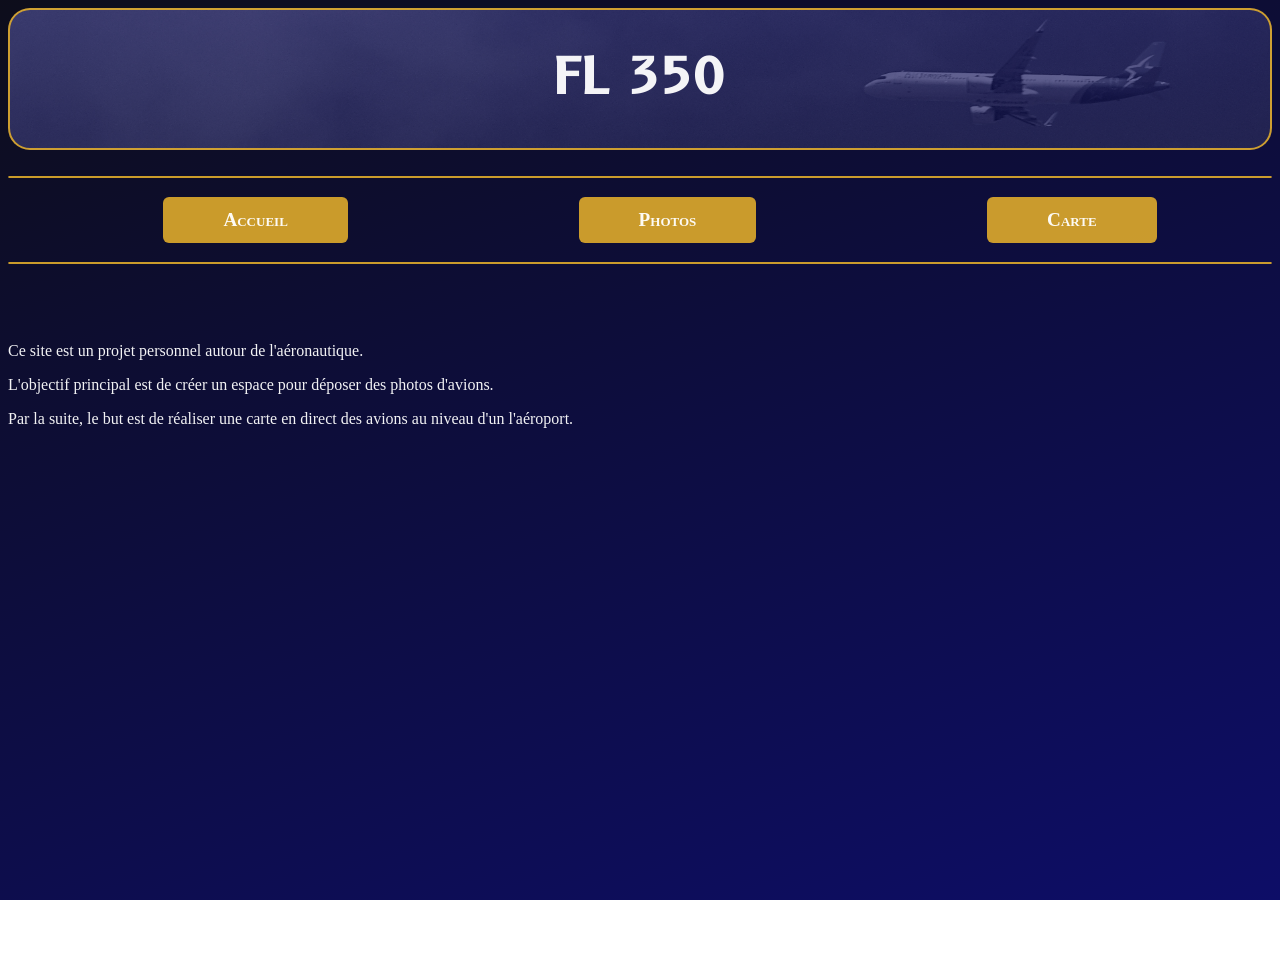
<file: index.html>
<!DOCTYPE html>
<html lang = "fr">
    <!-- Infos sur la page  -->
    <head> 
        <meta charset = "utf-8">
        <title> fl 350 </title> <!-- Titre de l'onglet -->
        <link href = "style.css" rel = "stylesheet"> <!-- Lien vers le doc de style -->
    </head>
    <!-- Apparence de la page -->
    <body>
        <!-- Haut de la page -->
        <header>
            <div class = "bandeau">
                <h1><a href = index.html> FL 350 </a></h1> <!-- Titre principal de la page (h1) / Lien vers index -->
            </div>
            <br> <!-- Saut de ligne -->
            <hr> <!-- Ligne horizontale -->
            <!-- Liens de navigation vers les autres pages -->
            <nav> 
                <ul>
                    <li><a href = "index.html"> Accueil </a></li> <!-- Lien vers index -->
                    <li><a href = "photos.html"> Photos </a></li> <!-- Lien vers photos -->
                    <li><a href = "carte.html"> Carte </a></li> <!-- Lien vers carte -->
                </ul>
            </nav>
            <hr>
        </header>
        <!-- Centre de la page -->
        <main>
            <br> 
            <br>
            <br>
            <p> Ce site est un projet personnel autour de l'aéronautique. </p> <!-- Paragraphe de texte (p) -->
            <p> L'objectif principal est de créer un espace pour déposer des photos d'avions. </p>
            <p> Par la suite, le but est de réaliser une carte en direct des avions au niveau d'un l'aéroport. </p>
            <br>
            <br>
            <br>
        </main>
        <!-- Bas de la page -->
        <footer> 
            <h3> Mentions légales </h3> <!-- Sous titre (h3) -->
            <p> FL 350 • Projet personnel non commercial • Edité par alexis-lrso • Hébergé par GitHub Pages </p>
            <p> © alexis-lrso • Tous droits réservés • Images & Contenu </p>
        </footer>
    </body>
</html>

<!-- TESTER : python3 -m http.server 8000 -->
<!-- ENREGISTRER : " git add . " / " git commit -m "..." " / " git push " -->
</file>
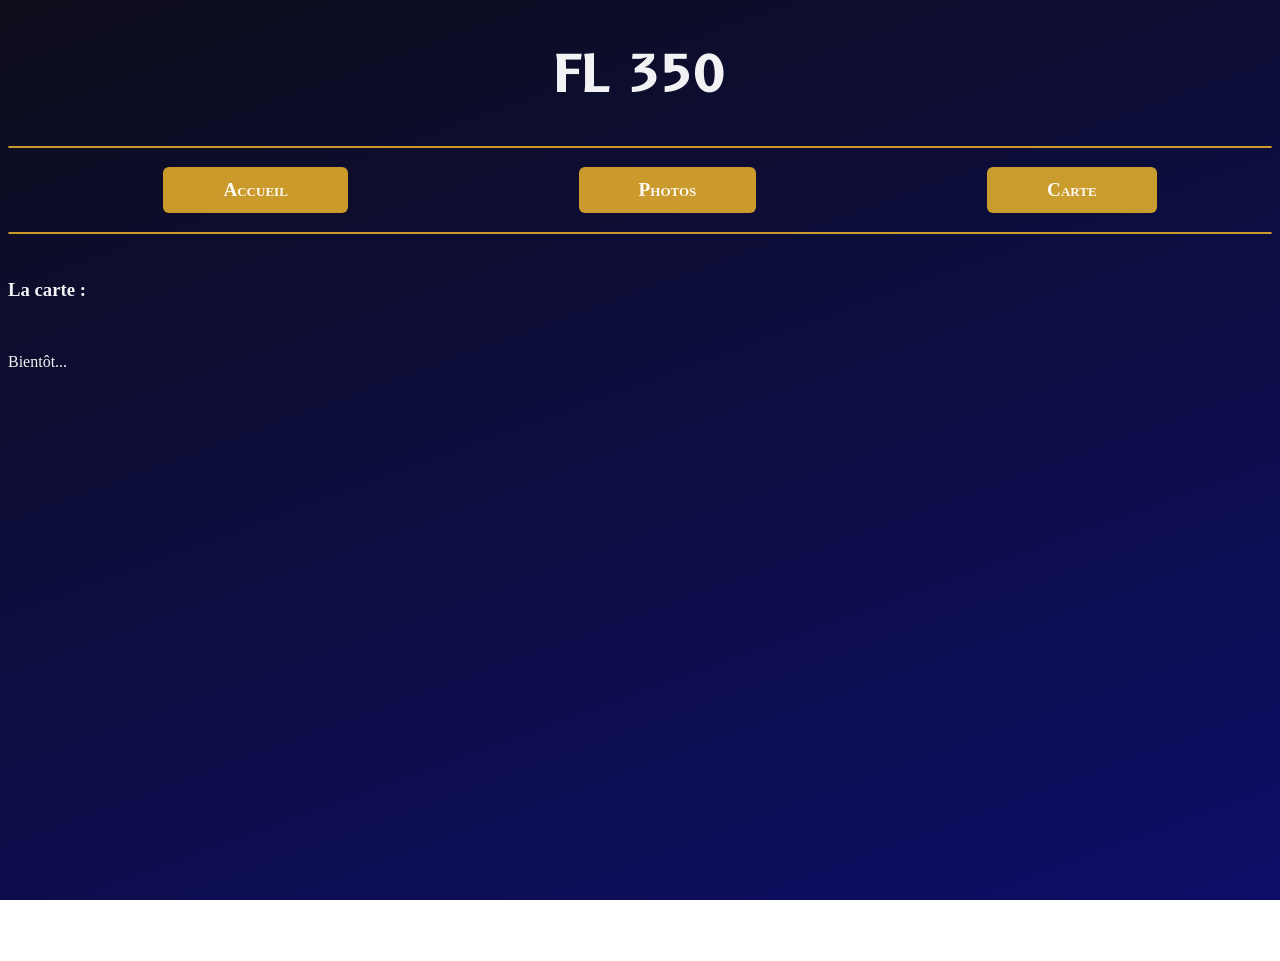
<file: carte.html>
<!DOCTYPE html>
<html lang = "fr">
    <!-- Infos sur la page  -->
    <head>
        <meta charset = "utf-8">
        <title> fl 350 - carte </title>
        <link href = "style.css" rel = "stylesheet">
    </head>
    <!-- Apparence de la page -->
    <body>
        <!-- Haut de la page -->
        <header>
            <h1><a href = index.html> FL 350 </a></h1>
            <hr>
            <!-- Liens de navigation vers les autres pages -->
            <nav>
                <ul>
                    <li><a href = "index.html"> Accueil </a></li>
                    <li><a href = "photos.html"> Photos </a></li>
                    <li><a href = "carte.html"> Carte </a></li>
                </ul>
            </nav>
            <hr>
        </header>
        <!-- Centre de la page -->
        <main>
            <br>
            <h3> La carte : </h3>
            <br>
            <p> Bientôt... </p>
            <br>
        </main>
        <!-- Bas de la page -->
        <footer>
            <h3> Mentions légales </h3>
            <p> FL 350 • Projet personnel non commercial • Edité par alexis-lrso • Hébergé par GitHub Pages </p>
            <p> © alexis-lrso • Tous droits réservés • Images & Contenu </p>
        </footer>
    </body>
</html>
</file>
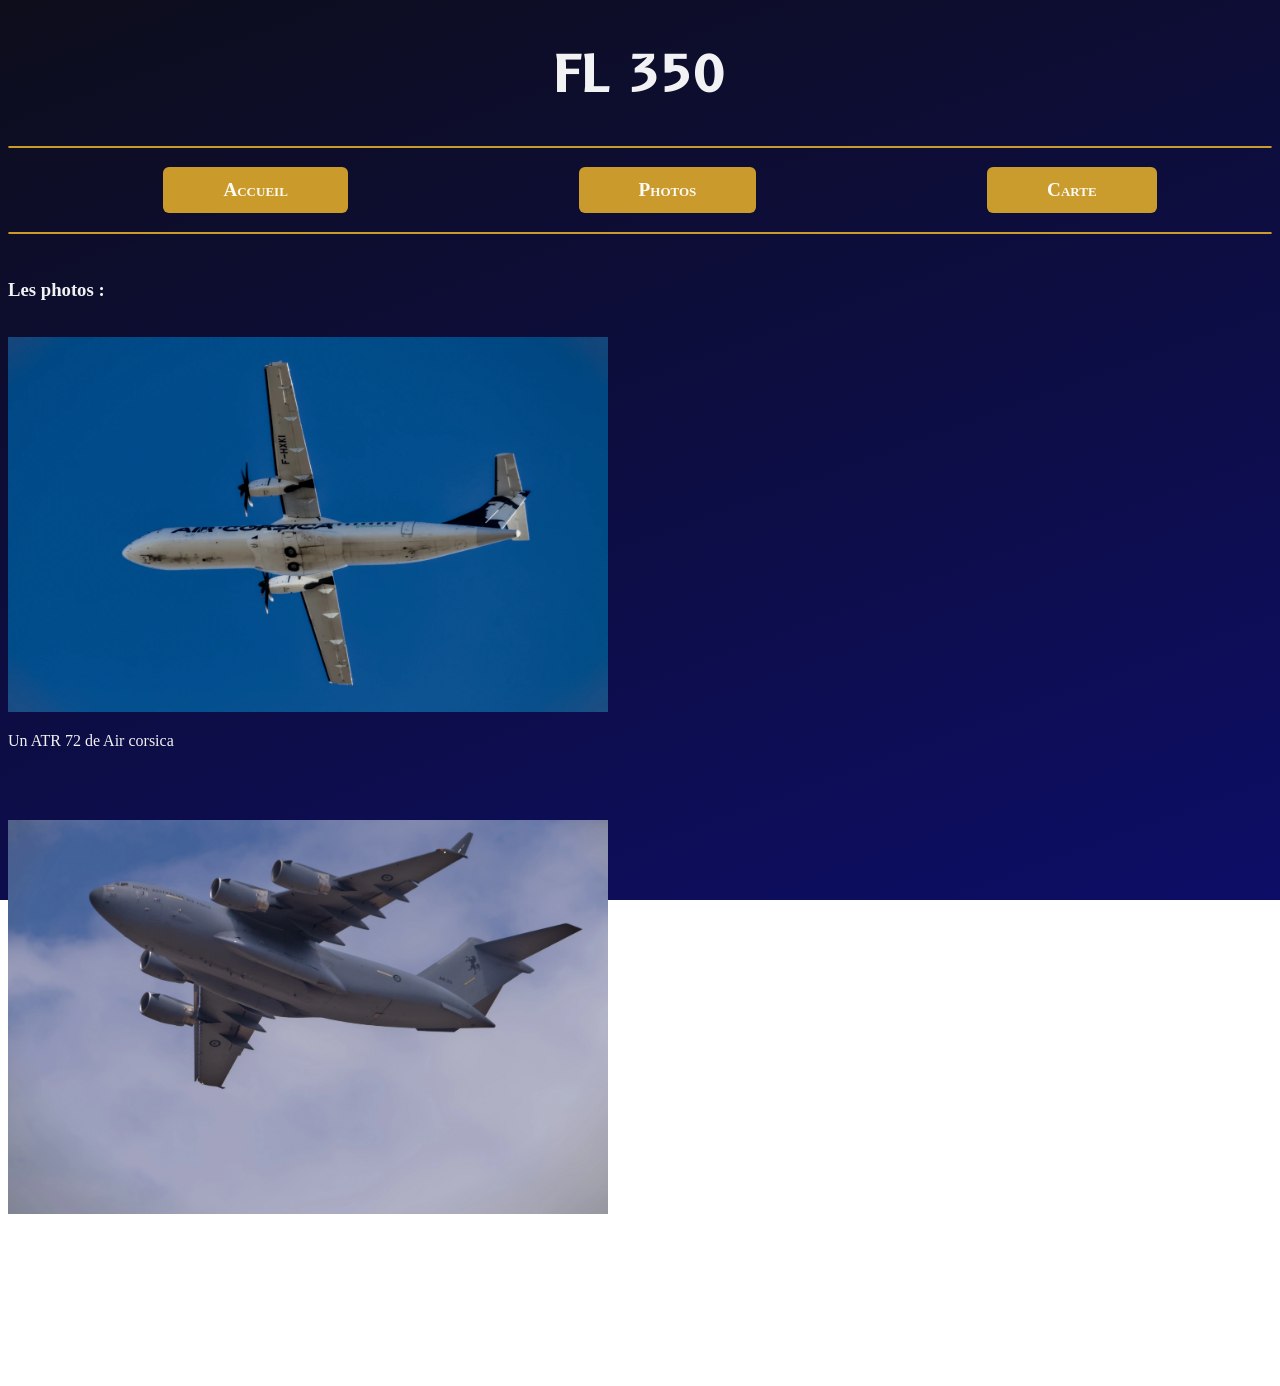
<file: photos.html>
<!DOCTYPE html>
<html  lang = "fr">
    <!-- Infos sur la page  -->
    <head>
        <meta charset="UTF-8">
        <title> fl 350 - photos </title>
        <link href = "style.css" rel = "stylesheet">
    </head>
    <!-- Apparence de la page -->
    <body>
        <!-- Haut de la page -->
        <header>
            <h1><a href = index.html> FL 350 </a></h1>
            <hr>
            <!-- Liens de navigation vers les autres pages -->
            <nav> 
                <ul>
                    <li><a href = "index.html"> Accueil </a></li>
                    <li><a href = "photos.html"> Photos </a></li>
                    <li><a href = "carte.html"> Carte </a></li>
                </ul>
            </nav>
            <hr>
        </header>
        <!-- Centre de la page -->
        <main>
            <br>
            <h3> Les photos : </h3>
            <br>
            <img src = "images/atr72_1.webp" alt = "Photo ATR 72" width = "600"/>
            <p> Un ATR 72 de Air corsica</p>
            <br>
            <br>
            <br>
            <img src = "images/c17_1.webp" alt = "Photo C 17" width = "600"/>
            <p> Un C 17 de la RAAF </p>
            <br>
            <br>
            <br>
        </main>
        <!-- Bas de la page -->
        <footer>
            <h3> Mentions légales </h3>
            <p> FL 350 • Projet personnel non commercial • Edité par alexis-lrso • Hébergé par GitHub Pages </p>
            <p> © alexis-lrso • Tous droits réservés • Images & Contenu </p>
        </footer>
    </body>
</html>
</file>
<file: style.css>
/* Importations */
@import url("https://fonts.googleapis.com/css2?family=B612:wght@400;700&display=swap");


/* Pages */
body{
    font-family : verdana;
    background: linear-gradient(160deg,rgba(0, 0, 15, 0.95), rgba(0, 0, 95, 0.95));
    background-attachment: fixed;
    min-height : 105vh;
    margin : 1;
    display : flex;
    flex-direction : column;
}

/* Titre principal */
h1{
    color : #e7b12bdd;
    text-decoration : none;
    text-align: center;
    font-size: 320%;
    font-family: "B612", sans-serif;
}

/* Sous titre*/
h3{
    color : rgba(255, 255, 255, 0.95);
}

/* Texte */
p{
    color : rgba(255, 255, 255, 0.95);
}

/* Lignes de séparation*/
hr {
    border : 1.8px solid #e7b12bdd;
    border-radius: 30px;
}

/* Bandeau page principale */
.bandeau {
    background-image:
        linear-gradient(rgba(1, 1, 85, 0.6),rgba(1, 1, 75, 0.60)),
        url("images/bandeau.webp");
    border-radius: 22px;
    border : 2.5px solid #e7b12bdd;
    background-size: cover;
    background-position: center;
    display : flex;
    justify-content: center;
    align-items: center;
}

/* Navigation entre les pages */
nav {
    font-weight: bold;
    font-variant: small-caps;
    font-family : verdana;
    color : rgba(255, 255, 255, 0.95);
    font-size : 120%;
}

nav ul {
    list-style : none;
    display : flex;
    justify-content : space-around;
}

/* Boutons */
nav a {
  display: inline-block;
  background-color: #e7b12bdd;
  color: rgba(255, 255, 255, 0.95);
  text-decoration: none;
  padding: 12px 60px;
  border-radius: 6px;
}

/* Couleur des boutons quand on passe la souris dessus */
nav a:hover {
  background-color: #e7b12bdd;
}

/* Liens */
a, a:visited {
    color : rgba(255, 255, 255, 0.95);
    text-decoration : none;
}

/* Bas de page */
footer {
    font-size : 60%;
    line-height : 50%;
}

footer p, footer h3 {
    color : rgba(255, 255, 255, 0.6);
    text-align: center;
}

main{
    flex : 1;
}
</file>
